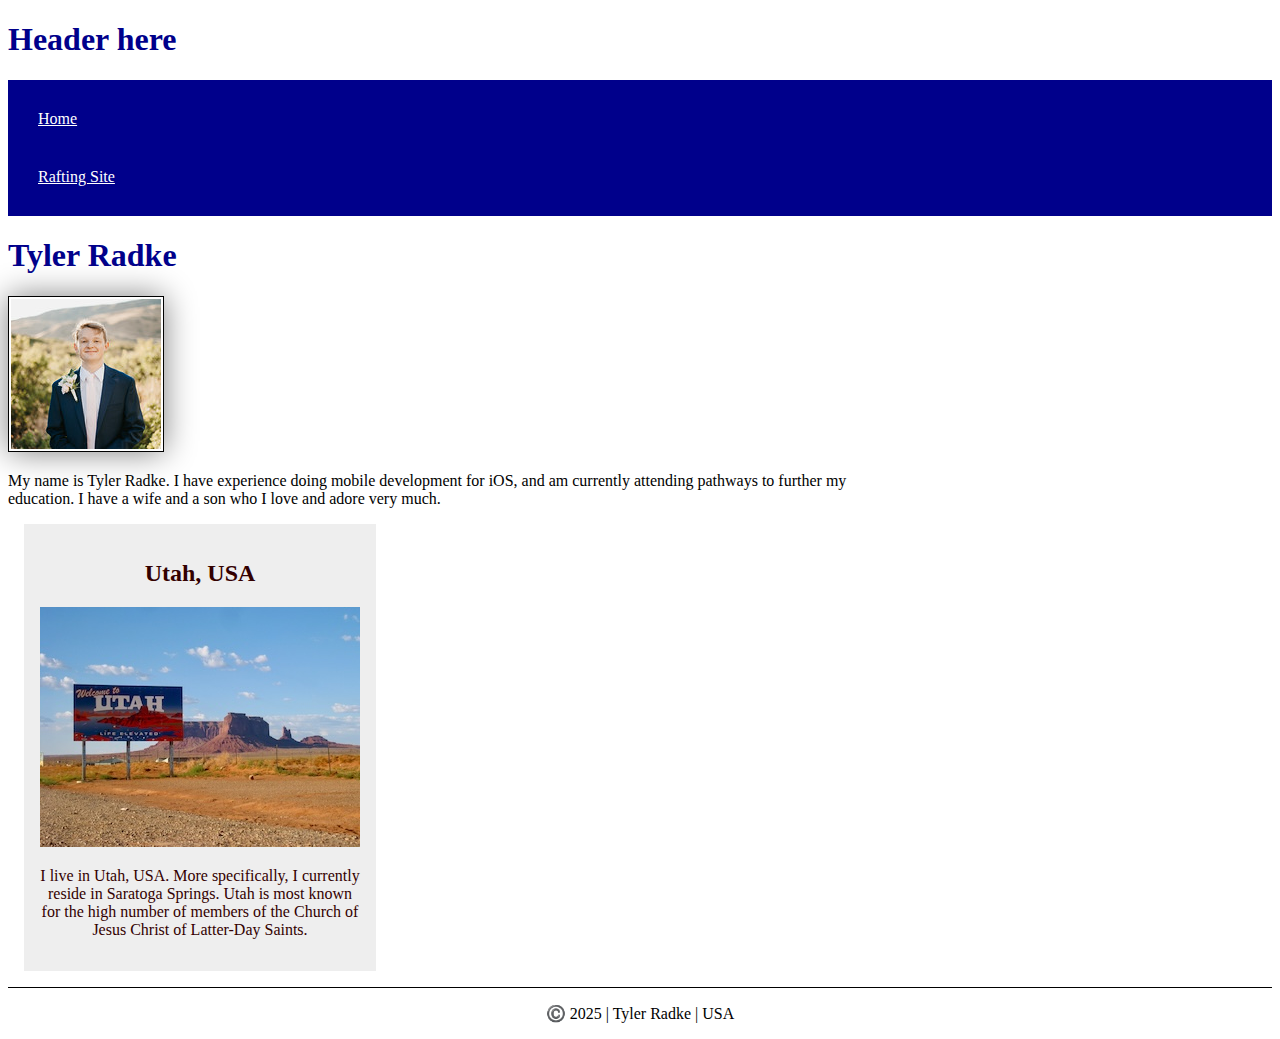
<file: index.html>
<!DOCTYPE html>
<html lang="en">
<head>
  <meta charset="UTF-8" />
  <meta name="viewport" content="width=device-width, initial-scale=1.0" />
  <title>Tyler Radke WDD 130</title>
  <meta name="description" content="This is my homepage for My Wdd 130 class.">
  <meta name="author" content="Tyler Radke">
  <link rel="stylesheet" href="./styles/styles.css">
</head>
<body>
  
  <header>
    <h1>Header here</h1>

    <nav>
    <a href="#">Home</a>
    <a href="/wwr">Rafting Site</a>

    </nav>
  </header>

  <main>
    <h1> Tyler Radke </h1>

    <img src="images/profile.jpg" alt="A handsome man in a suit" width="200">

    <p>My name is Tyler Radke. I have experience doing mobile development for iOS, and am currently attending pathways to further my education. 
    I have a wife and a son who I love and adore very much.</p>

  </main>

  <aside>
    <h2>Utah, USA</h2>

    <img src="./images/utah.jpg" alt="The welcome to Utah sign">
    <p>I live in Utah, USA. More specifically, I currently reside in Saratoga Springs. 
      Utah is most known for the high number of members of the Church of Jesus Christ of Latter-Day Saints.
    </p>

  </aside>

  <footer>
    <p>©️ 2025 | Tyler Radke | USA</p>
  </footer>
</body>
</html>
</file>
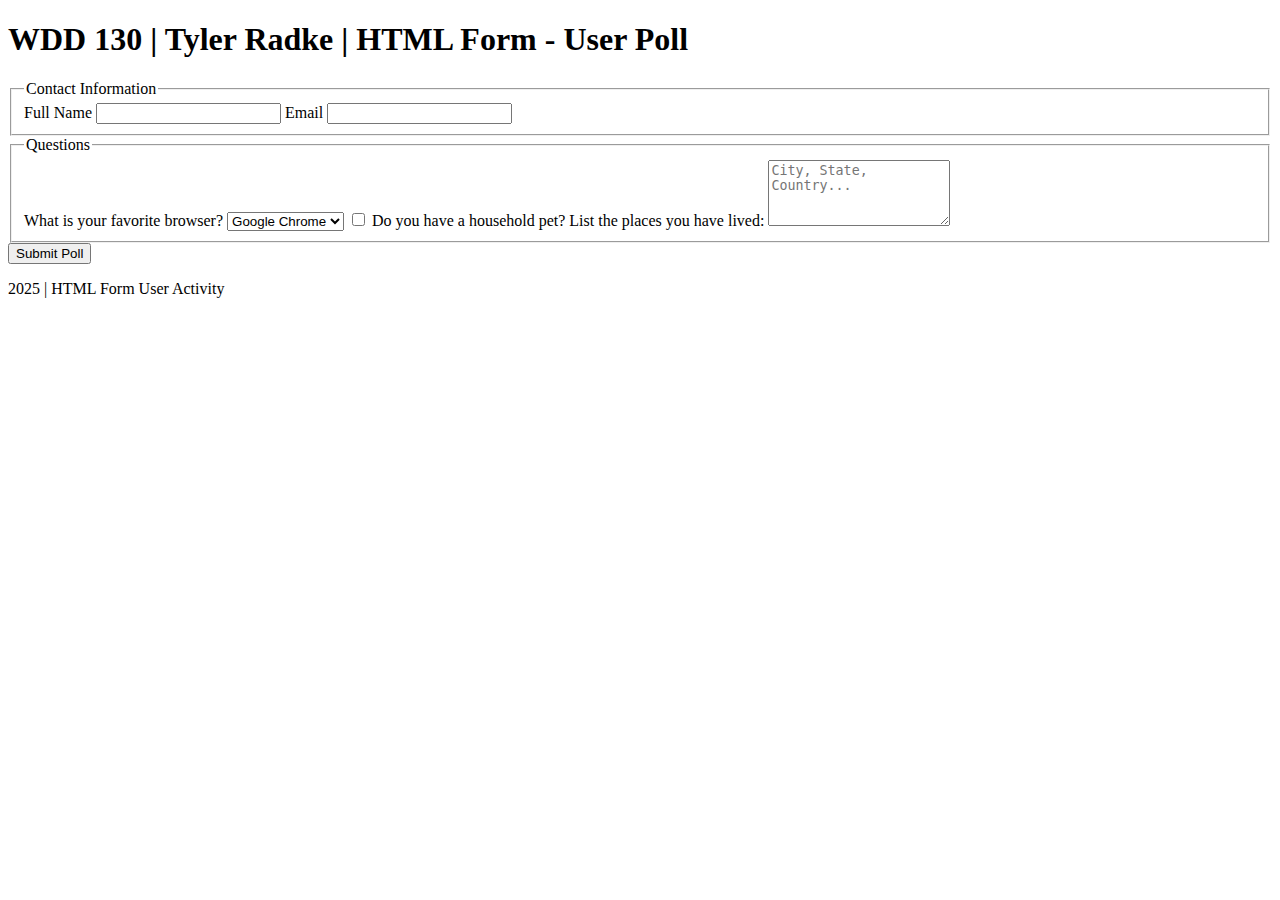
<file: week05/poll-form.html>
<!DOCTYPE html>
<html lang="en-us">

<head>
    <meta charset="utf-8">
    <meta name="viewport" content="width=device-width" , initial-scale=1">
    <title>WDD 130 | HTML Form - User Poll </title>
</head>

<body>
    <header>
        <h1>
            WDD 130 | Tyler Radke | HTML Form - User Poll
        </h1>
    </header>
    <main>
        <form>
    <fieldset>
        <legend>Contact Information</legend>
        <label for="fullname">Full Name</label>
        <input type="text" id="fullname" name="fullname">

        <label for="useremail">Email</label>
        <input type="text" name="useremail" id="useremail">
    </fieldset>

    <fieldset>
        <legend>Questions</legend>

        <label for="browser">What is your favorite browser?</label>
        <select id="browser" name="browser">
            <option value="chrome">Google Chrome</option>
            <option value="firefox">Mozilla Firefox</option>
            <option value="safari">Safari</option>
            <option value="edge">Microsoft Edge</option>
        </select>

        <label for="pet">
            <input type="checkbox" id="pet" name="pet">
            Do you have a household pet?
        </label>

        <label for="feedback">List the places you have lived:</label>
        <textarea id="feedback" name="feedback" rows="4" placeholder="City, State, Country..."></textarea>
    </fieldset>
    <button type="submit">Submit Poll</button>
</form>


    </main>
    <footer>
        <p>
            2025 | HTML Form User Activity
        </p>
    </footer>
</body>

</html>
</file>
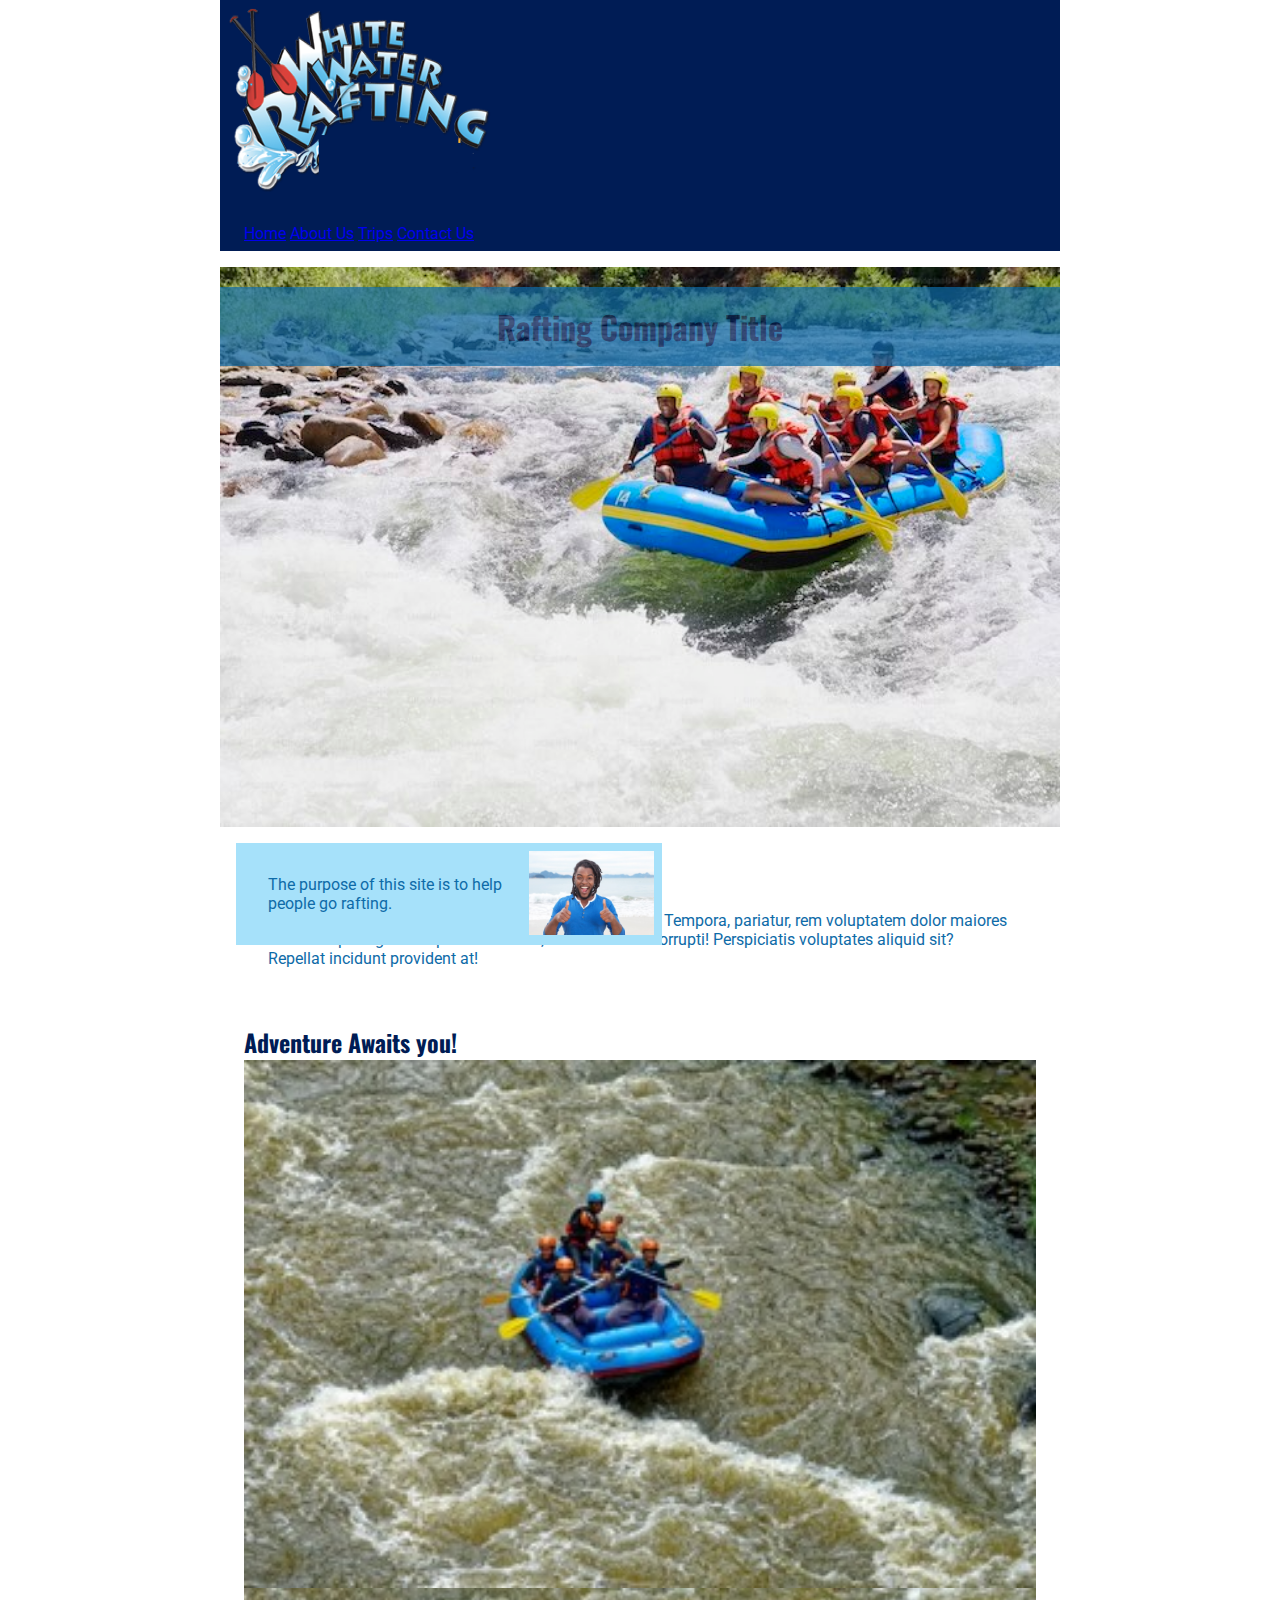
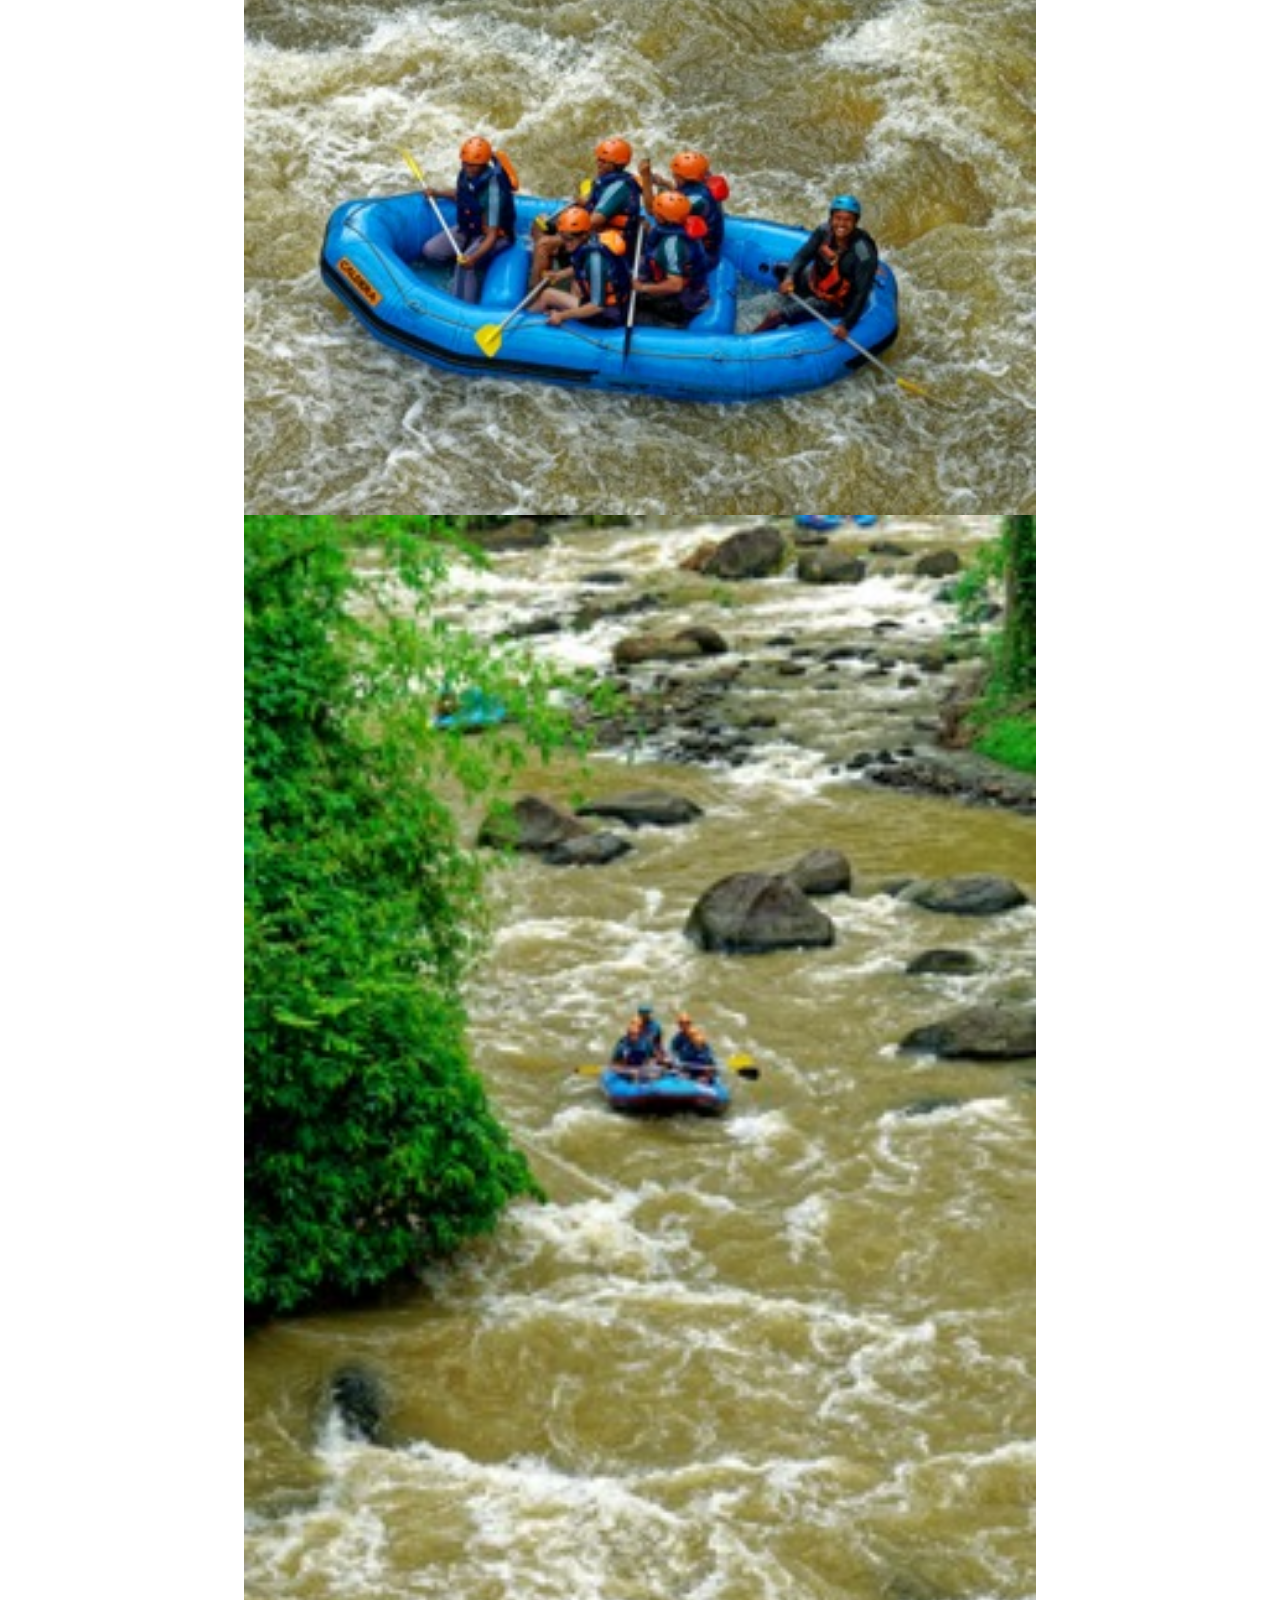
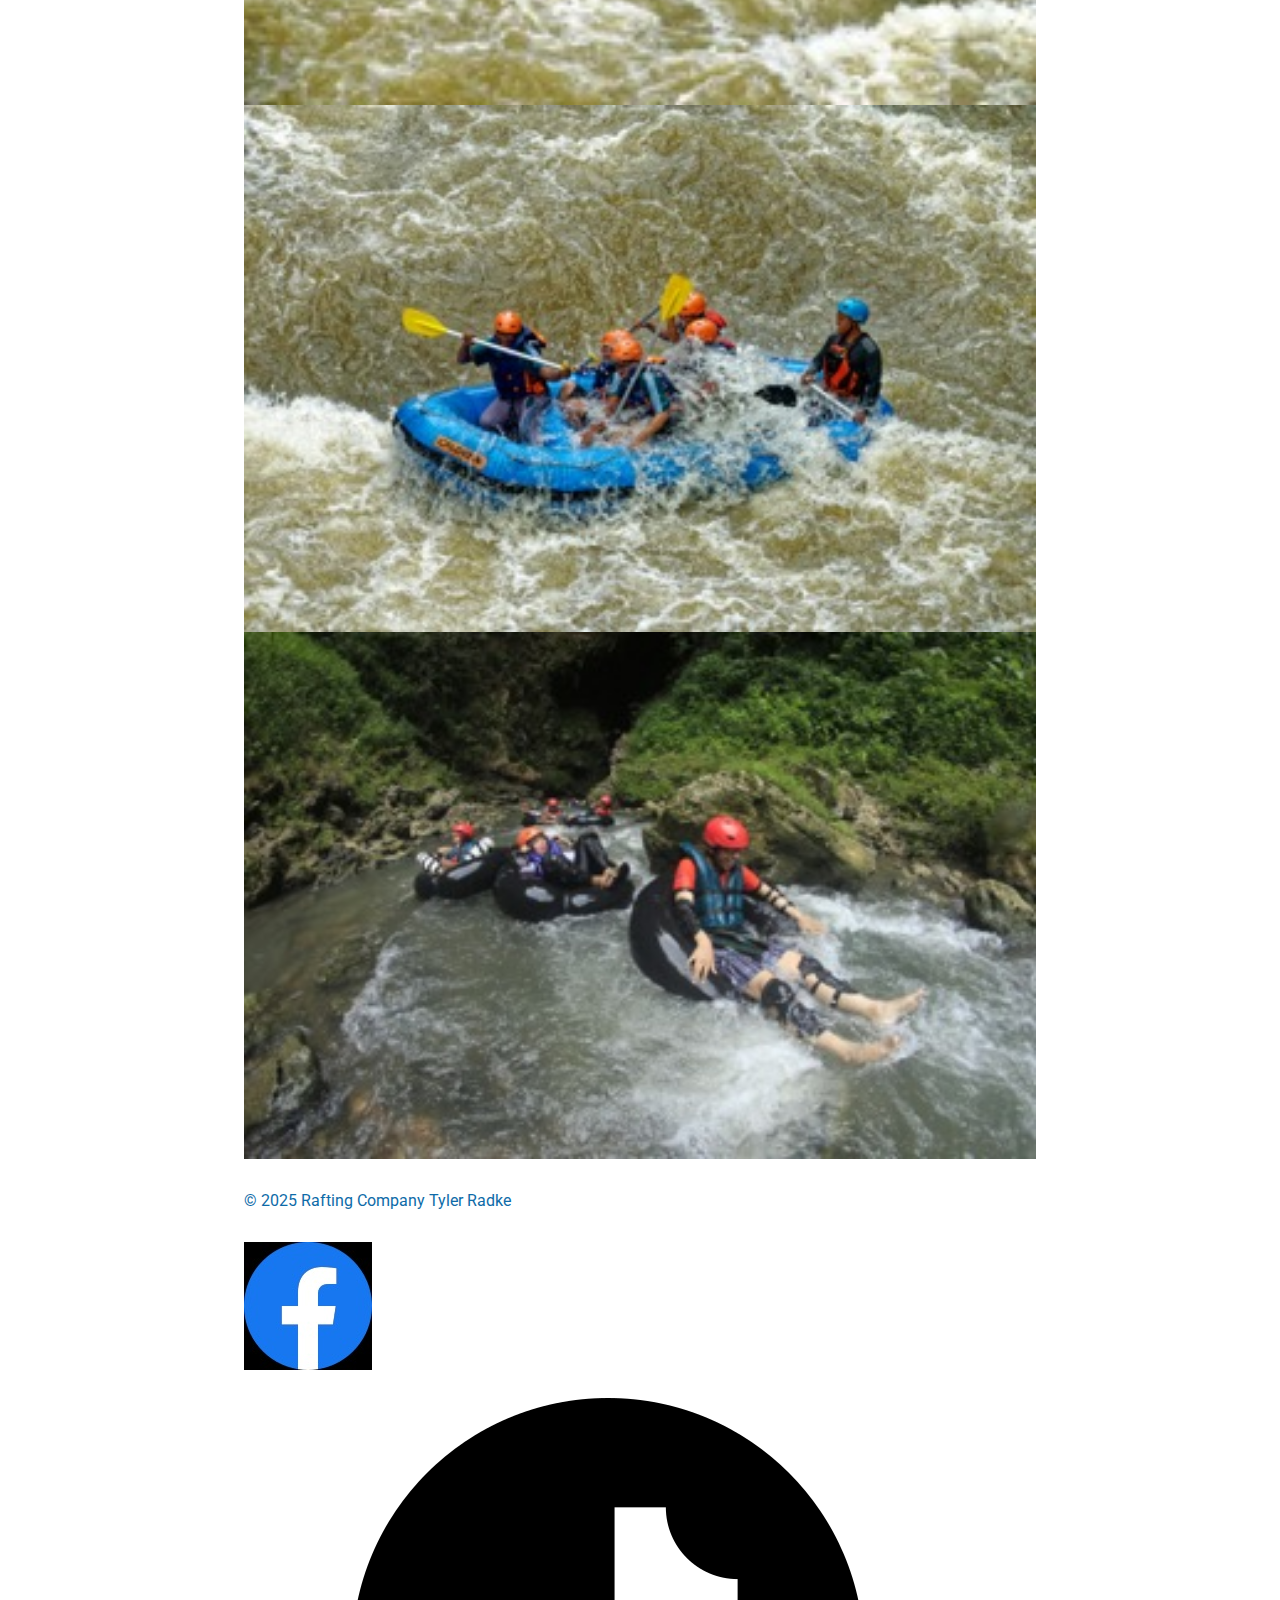
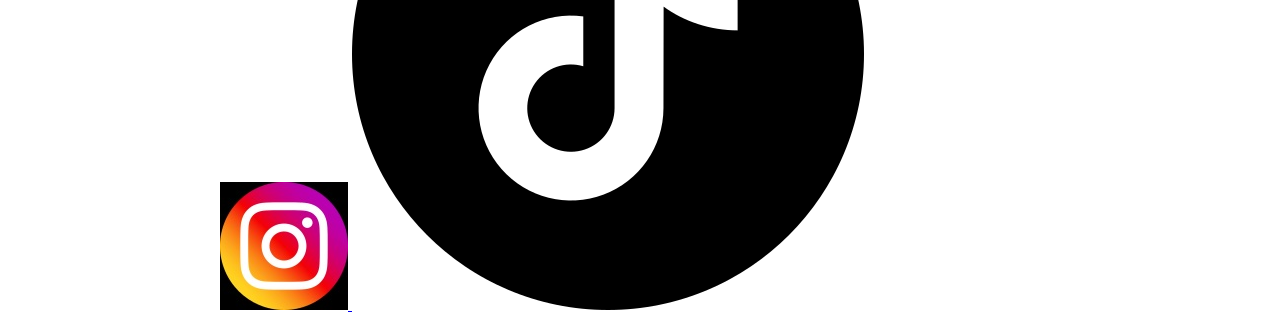
<file: wwr/about.html>
<!DOCTYPE html>
<html lang="en">
<head>
    <meta charset="UTF-8">
    <meta name="viewport" content="width=device-width, initial-scale=1.0">

    <link rel="preconnect" href="https://fonts.googleapis.com">
    <link rel="preconnect" href="https://fonts.gstatic.com" crossorigin>
    <link href="https://fonts.googleapis.com/css2?family=Oswald:wght@200..700&family=Roboto:ital,wght@0,100..900;1,100..900&display=swap" rel="stylesheet">


    <link rel="stylesheet" href="rafting.css" />

    <title>Document</title>
</head>
<body>
    <header>
        <img src="images/rafting-logo.png" alt="A rafting logo">
        <nav>
            <a href="index.html">Home</a>
            <a href="about.html">About Us</a>
            <a href="trips.html">Trips</a>
            <a href="contact.html">Contact Us</a>
        </nav>
    </header>
    <main>
        <div class="hero">
            <img src="images/rafting-background.jpg" alt="A family rafting">

            <h1>Rafting Company Title</h1>

            <article>
                <img src="images/happy-person.jpg" alt="A happy man with 2 thumbs up">
                <p>The purpose of this site is to help people go rafting.</p>
            </article>

            <section>
                <h2>History</h2>
                <p>Lorem ipsum dolor sit amet consectetur, adipisicing elit. Tempora, pariatur, rem voluptatem dolor maiores autem culpa fugiat voluptates incidunt, in accusamus corrupti! 
                    Perspiciatis voluptates aliquid sit? Repellat incidunt provident at!</p>
            </section>

            <section>
                <h2>Adventure Awaits you!</h2>
                <img src="images/river-rafting-1.jpeg" alt="River Rafters">
                <img src="images/river-rafting-2.jpeg" alt="River Rafters">
                <img src="images/river-rafting-3.jpeg" alt="River Rafters">
                <img src="images/river-rafting-4.jpeg" alt="River Rafters">
                <img src="images/river-rafting-5.jpeg" alt="River Rafters">
            </section>
        </div>
    </main>
    <footer>
        <p>© 2025 Rafting Company Tyler Radke</p>

        <nav class="socialmedia">
            <a href="https://facebook.com">
                <img src="images/facebook.jpg" alt="facebook">
            </a>
        </nav>
        <a href="https://instagram.com">
                <img src="images/instagram.jpg" alt="instagram">
        </a>

        <a href="https://tiktok.com">
                <img src="images/tiktok.png" alt="tiktok">
        </a>
            
    </footer>
</body>
</html>
</file>
<file: styles/styles.css>
main {
max-width: 840px;
}

nav {
    background-color: darkblue;
    padding: 10px;
}

nav a {
    color: white;
    display: block;
    padding: 20px;
}

h1 {
    color: darkblue;
}

main img {
    width: 150px;
    height: auto;
    border: 1px solid black;
    padding: 2px;
    box-shadow: 0 0 30px gray;
}

p {
    padding: 0;
    
}

aside {
    width: 20rem;
    margin: 1rem;
    border: 1 solid rgb(0 0 0 / 0.2);
    padding:  1rem;
    background-color: #eee;
    color: #300;
    text-align: center;
}

 aside img {
        border: 200px;
        height: auto;
    }

footer {
    margin-top: 15px;
    border-top: 1px solid #000;
    text-align: center;
}
</file>
<file: wwr/rafting.css>
:root {
  --primary-color: #001C55;
  --secondary-color: #0A2472;
  --accent1-color: #0E6BA8;
  --accent2-color: #A6E1FA;

  --heading-font: 'Oswald', sans-serif;
  --body-font: 'Roboto', sans-serif;
}


header {
  background-color: var(--primary-color);
  color: var(--accent2-color);
 }

 * {
  margin: 0;
  padding: 0;
  box-sizing: border-box;
 }

 body {
  font-family: var(--body-font);
  color: var(--accent1-color);
 }

 header, main, footer {
  width: 840px;
  margin: 0 auto;
 }

 h1, h2 {
  font-family: var(--heading-font);
  color: var(--primary-color);
 }

 nav, p, section, article {
  margin: 16px;
  padding: 8px;
 }

 .socialmedia a {
  text-decoration: none;
 }

.hero {
  position: relative;
}

.hero img {
  display: block;
  width: 100%;
  height: auto;
}

h1 {
  position: absolute;
  top: 20px;
  width: 100%;
  padding: 16px;
  text-align: center;
  opacity: 0.7;
  background-color: var(--accent1-color);
  columns: #fff;
}

article {
  position: absolute;
  background-color: var(--accent2-color);
}

.hero article img {
  float: right;
  width: 125px;
}
</file>
